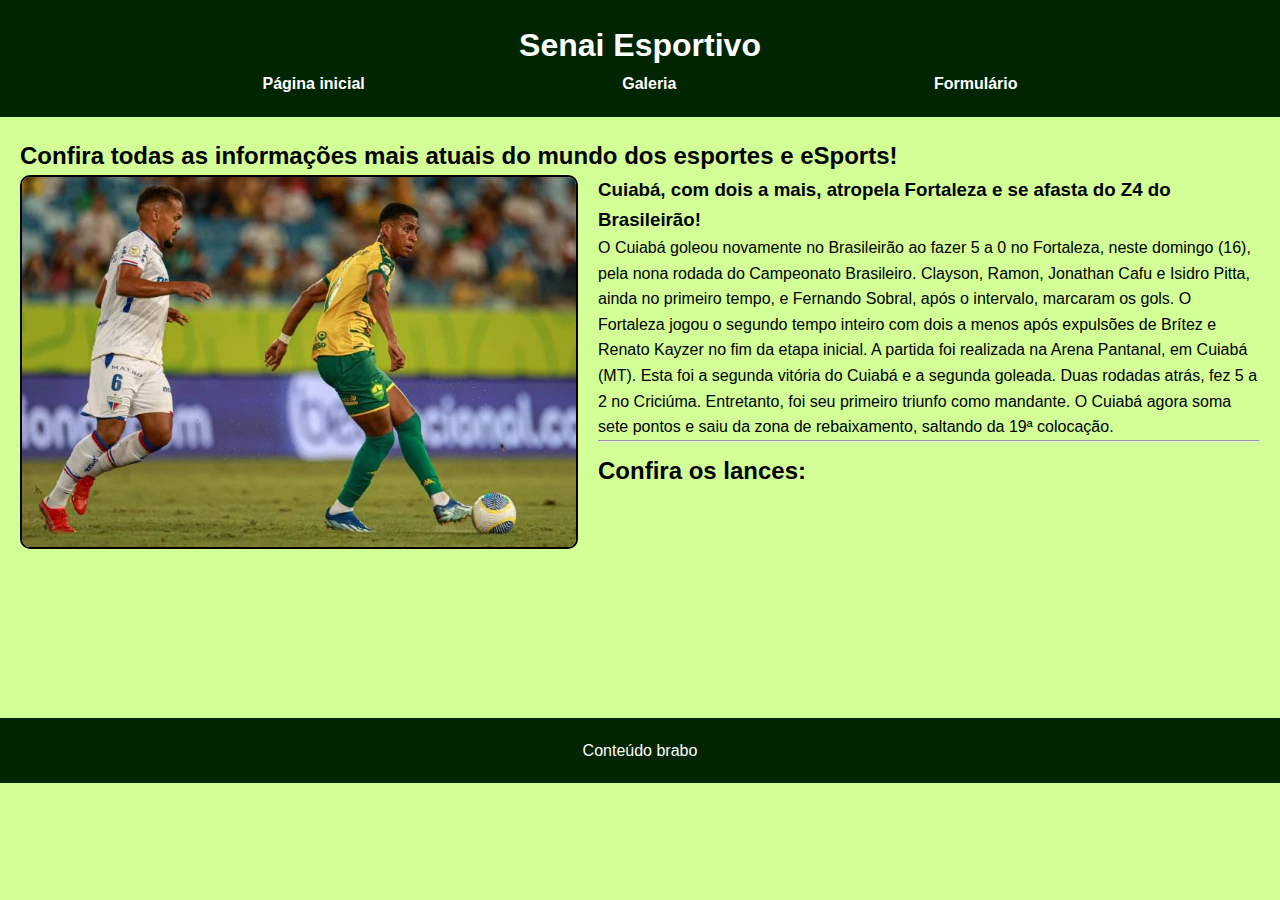
<file: ClientSide/index.html>
<!DOCTYPE html>
<html lang="pt-br">

<head>
    <meta charset="UTF-8">
    <meta name="viewport" content="width=device-width, initial-scale=1.0">
    <title>Senai Esportivo</title>
    <link rel="stylesheet" href="css/style.css"/>
    <link rel="shortcut icon" type="image" href="images/icone.png"/>
</head>

<body>
    <header>
        <h1>Senai Esportivo</h1>
        <nav>
            <ul>
                <li><a href="http://127.0.0.1:5500/site%20caua/ClientSide/index.html">Página inicial</a></li>
                <li><a href="http://127.0.0.1:5500/site%20caua/ClientSide/galeria.html">Galeria</a></li>
                <li><a href="http://127.0.0.1:5500/site%20caua/ClientSide/formulario.html">Formulário</a></li>
            </ul>
        </nav>
    </header>

    <main>
        <section>
            <div>
                <h2>Confira todas as informações mais atuais do mundo dos esportes e eSports!</h2>
            </div>
            <img src="images/pimeiraimg.png" alt="jogador Bruno Pacheco do Cuiabá" width="45%" height="45%" class="borda">
            <h3>Cuiabá, com dois a mais, atropela Fortaleza e se afasta do Z4 do Brasileirão!</h3>
            <p>O Cuiabá goleou novamente no Brasileirão ao fazer 5 a 0 no Fortaleza, neste domingo (16), pela nona rodada do Campeonato Brasileiro. Clayson, Ramon, Jonathan Cafu e Isidro Pitta, ainda no primeiro tempo, e Fernando Sobral, após o intervalo, marcaram os gols. O Fortaleza jogou o segundo tempo inteiro com dois a menos após expulsões de Brítez e Renato Kayzer no fim da etapa inicial. A partida foi realizada na Arena Pantanal, em Cuiabá (MT). Esta foi a segunda vitória do Cuiabá e a segunda goleada. Duas rodadas atrás, fez 5 a 2 no Criciúma. Entretanto, foi seu primeiro triunfo como mandante. O Cuiabá agora soma sete pontos e saiu da zona de rebaixamento, saltando da 19ª colocação.</p>
            <hr>
        </section>

        <section>
            <h2>Confira os lances:</h2>
            <iframe width="20%" height="170px" src="https://www.youtube.com/embed/GzSAVu2Wtk8?si=3FlILxWRrAhbs7pH" title="YouTube video player" frameborder="0" allow="accelerometer; autoplay; clipboard-write; encrypted-media; gyroscope; picture-in-picture; web-share" referrerpolicy="strict-origin-when-cross-origin" allowfullscreen></iframe>
        </section>

        
        
    </main>

    <footer>
        <p>Conteúdo brabo</p>
    </footer>
</body>

</html>
</file>
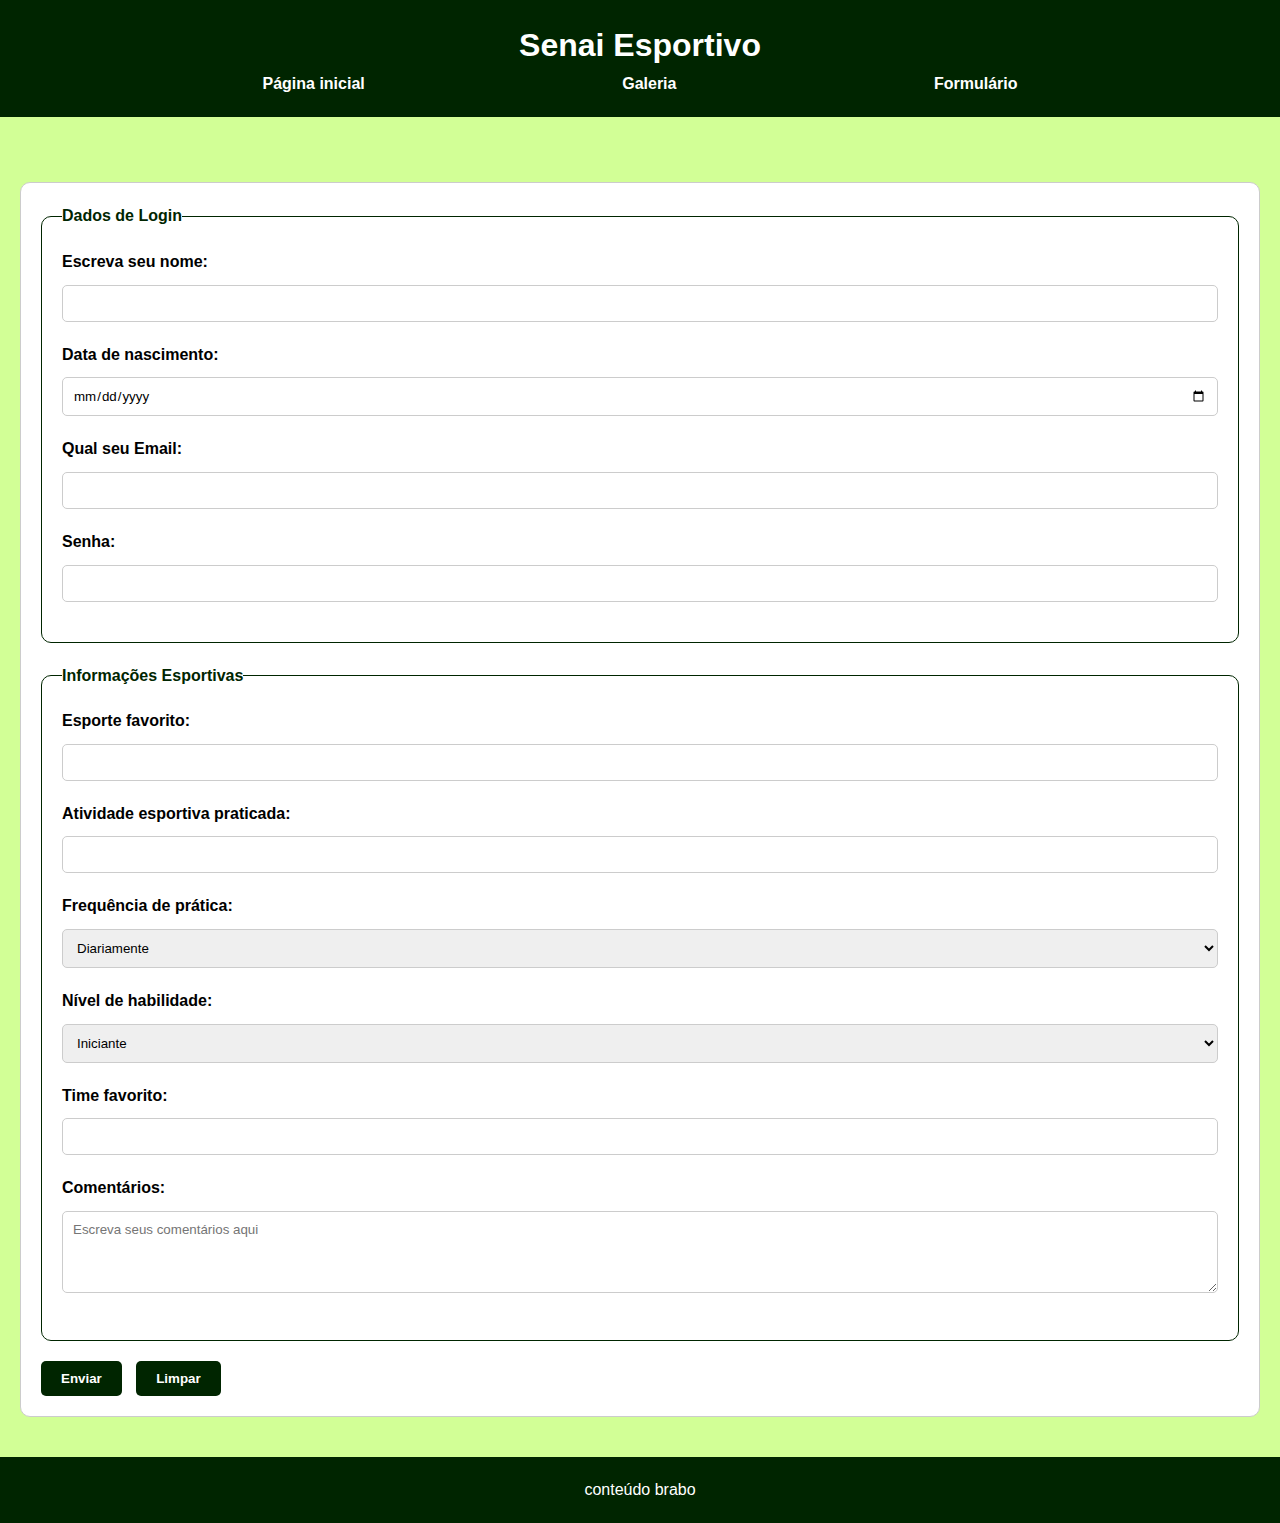
<file: ClientSide/formulario.html>
<!DOCTYPE html>
<html lang="pt-br">

<head>
    <meta charset="UTF-8">
    <meta name="viewport" content="width=device-width, initial-scale=1.0">
    <title>Senai Esportivo</title>
    <link rel="shortcut icon" type="image" href="images/icone.png"/>
    <link rel="stylesheet" href="css/style.css">
</head>

<body>
    <header>
        <h1>Senai Esportivo</h1>
        <nav>
            <ul>
                <li><a href="http://127.0.0.1:5500/site%20caua/ClientSide/index.html">Página inicial</a></li>
                <li><a href="http://127.0.0.1:5500/site%20caua/ClientSide/galeria.html">Galeria</a></li>
                <li><a href="http://127.0.0.1:5500/site%20caua/ClientSide/formulario.html">Formulário</a></li>
            </ul>
        </nav>
    </header>

    <main>
        <br> 
        <div>
            <form>
                <fieldset>
                    <legend>Dados de Login</legend>
                    <label for="nome">Escreva seu nome:</label>
                    <input type="text" id="nome" name="nome" required />
                    
                    <label for="nascimento">Data de nascimento:</label>
                    <input type="date" id="nascimento" name="nascimento" required />
                    
                    <label for="email">Qual seu Email:</label>
                    <input type="email" id="email" name="email" required />
                    
                    <label for="senha">Senha:</label>
                    <input type="password" id="senha" name="senha" required />
                </fieldset>

                <fieldset>
                    <legend>Informações Esportivas</legend>
                    <label for="esporte-favorito">Esporte favorito:</label>
                    <input type="text" id="esporte-favorito" name="esporte-favorito" required />
                    
                    <label for="atividade-praticada">Atividade esportiva praticada:</label>
                    <input type="text" id="atividade-praticada" name="atividade-praticada" required />
                    
                    <label for="frequencia">Frequência de prática:</label>
                    <select id="frequencia" name="frequencia" required>
                        <option value="diariamente">Diariamente</option>
                        <option value="semanalmente">Semanalmente</option>
                        <option value="mensalmente">Mensalmente</option>
                        <option value="raramente">Raramente</option>
                    </select>
                    
                    <label for="nivel">Nível de habilidade:</label>
                    <select id="nivel" name="nivel" required>
                        <option value="iniciante">Iniciante</option>
                        <option value="intermediario">Intermediário</option>
                        <option value="avancado">Avançado</option>
                    </select>
                    
                    <label for="time-favorito">Time favorito:</label>
                    <input type="text" id="time-favorito" name="time-favorito" required />
                    
                    <label for="comentarios">Comentários:</label>
                    <textarea id="comentarios" name="comentarios" rows="4" cols="50" placeholder="Escreva seus comentários aqui"></textarea>
                </fieldset>

                <input type="submit" value="Enviar" />
                <input type="reset" value="Limpar" />
            </form>
        </div>
    </main>

    <footer>
        <p>conteúdo brabo</p>
    </footer>
</body>

</html>
</file>
<file: ClientSide/css/style.css>
@charset "UTF-8";

* {
    margin: 0;
    padding: 0; 
    box-sizing: border-box; 
    font-family: Arial, Helvetica, sans-serif;
}

body {
    background-color: #D2FF96;
    line-height: 1.6;
}

header {
    background-color: #002500;
    text-align: center;
    padding: 20px;
    color: #ffffff;
}

nav ul {
    display: flex;
    justify-content: space-evenly;
    list-style: none;
    padding: 0;
}

nav ul li {
    margin: 0 15px;
}

nav ul li a {
    color: #ffffff;
    text-decoration: none;
    font-weight: bold;
}

nav ul li a:hover {
    text-decoration: underline;
}

main {
    padding: 20px;
}

.borda {
    border: 2px solid rgb(0, 0, 0);
    border-radius: 10px;
    float: left;
    margin: 0 20px 20px 0;
}

footer {
    background-color: #002500;
    color: #ffffff;
    text-align: center;
    padding: 20px;
    margin-top: 20px;
}

section {
    margin-bottom: 10px;
}

section img {
    margin: 10px;
    border: 2px solid #ccc;
    border-radius: 5px;
}

section video, section audio {
    display: block;
    margin: 20px auto;
}


form {
    background-color: #ffffff;
    padding: 20px;
    border: 1px solid #ccc;
    border-radius: 10px;
    margin-top: 20px;
}

fieldset {
    border: 1px solid #002500;
    border-radius: 10px;
    margin-bottom: 20px;
    padding: 20px;
}

legend {
    font-weight: bold;
    color: #002500;
}

label {
    display: block;
    margin-bottom: 10px;
    font-weight: bold;
}

input[type="text"],
input[type="date"],
input[type="email"],
input[type="password"],
textarea,
select {
    width: 100%;
    padding: 10px;
    margin-bottom: 20px;
    border: 1px solid #ccc;
    border-radius: 5px;
}

input[type="submit"],
input[type="reset"] {
    background-color: #002500;
    color: #ffffff;
    border: none;
    padding: 10px 20px;
    margin-right: 10px;
    cursor: pointer;
    border-radius: 5px;
    font-weight: bold;
}

input[type="submit"]:hover,
input[type="reset"]:hover {
    background-color: #004d00;
}
</file>
